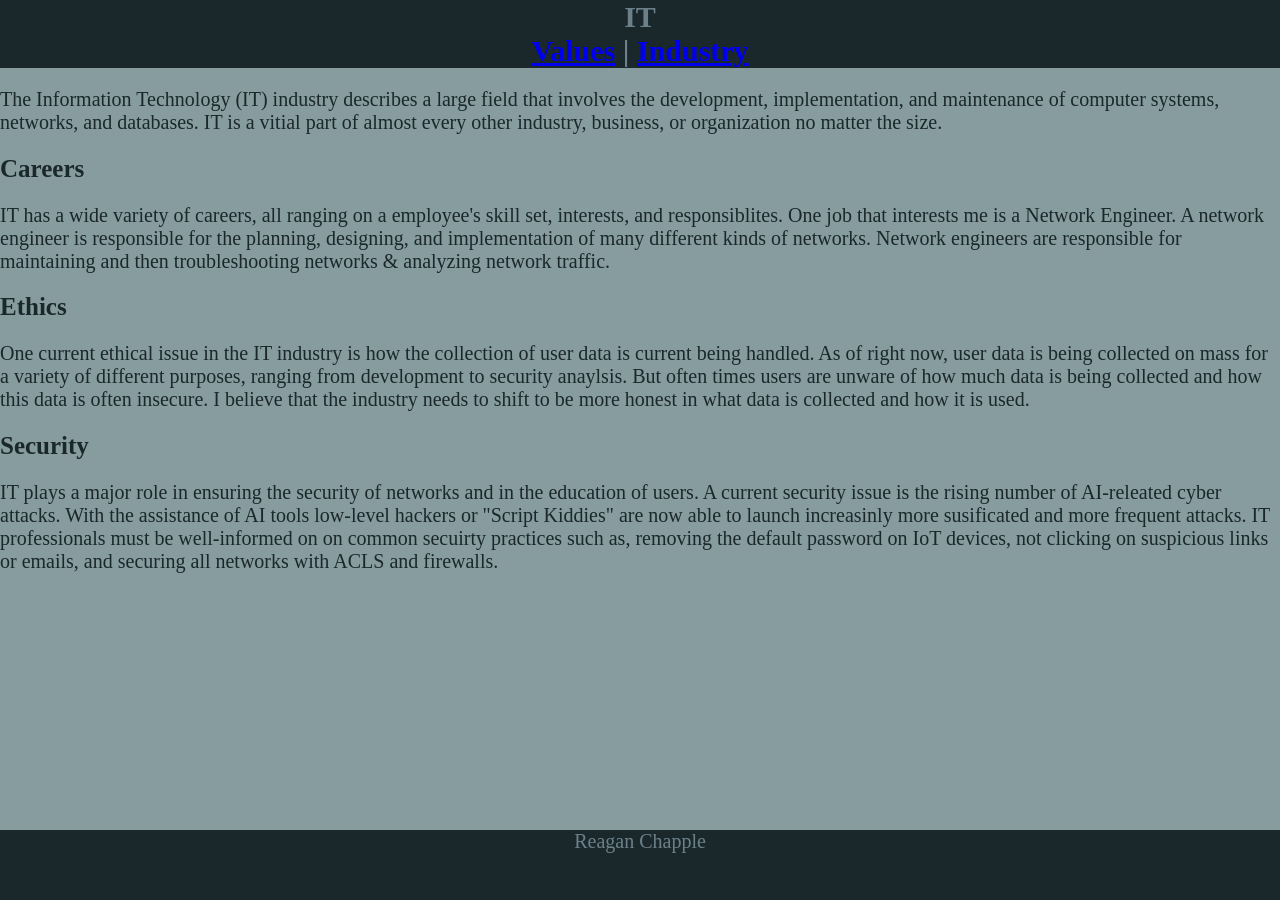
<file: Industry.html>
<!DOCTYPE html>
    <html>
        <header>
            <title>Reagan Chapple: Industry</title>
        </header>
        <body>
            <h1>IT</h1>
            <h3><a href="index.html">Values</a> | <a href="Industry.html">Industry</a></h3>
            <p>The Information Technology (IT) industry describes a large field that involves the development, implementation, and maintenance of computer systems, networks, and databases. 
                IT is a vitial part of almost every other industry, business, or organization no matter the size.</p>
                
            <h2>Careers</h2>
                <p>IT has a wide variety of careers, all ranging on a employee's skill set, interests, and responsiblites.
                    <a>One job that interests me is a Network Engineer. 
                    A network engineer is responsible for the planning, designing, and implementation of many different kinds of networks.
                    Network engineers are responsible for maintaining and then troubleshooting networks & analyzing network traffic.</a>
                </p>
            <h2>Ethics</h2>
                <p>One current ethical issue in the IT industry is how the collection of user data is current being handled.
                    As of right now, user data is being collected on mass for a variety of different purposes, ranging from development to security anaylsis.
                    But often times users are unware of how much data is being collected and how this data is often insecure.
                    I believe that the industry needs to shift to be more honest in what data is collected and how it is used.
                </p>
            <h2>Security</h2>
                <p>IT plays a major role in ensuring the security of networks and in the education of users.
                    A current security issue is the rising number of AI-releated cyber attacks. 
                    With the assistance of AI tools low-level hackers or "Script Kiddies" 
                    are now able to launch increasinly more susificated and more frequent attacks.
                    <a>IT professionals must be well-informed on on common secuirty practices such as, removing the default password on IoT devices, not clicking on suspicious links or emails, and securing all networks with ACLS and firewalls.</a>
                </p>
        </body>

        <footer> Reagan Chapple </footer>

           <style>

            body {
                background-color: #879c9f;
                height: 100%;
                width: 100%;
                margin: 0;
                padding: 0;
                }
            h1, h3{
                text-align: center;
                background-color: rgb(26, 40, 43);
                color: rgb(109, 128, 138);
                padding: 0;
                margin: 0;    
                font-size: 30px;                
                display: block;
                }

            h2{
                text-align: left;
                color: rgb(26, 40, 43);
                font-size: 25px;
                }

            p{
                text-align: left;
                color: rgb(26, 40, 43);
                font-size: 20px;
            }

            footer{
                text-align: center;
                background-color: rgb(26, 40, 43);
                color: rgb(109, 128, 138);
                position: fixed;
                bottom: 0;
                font-size: 20px;
                width: 100%;
                height: 70px;
                }
            </style>
    </html>
</file>
